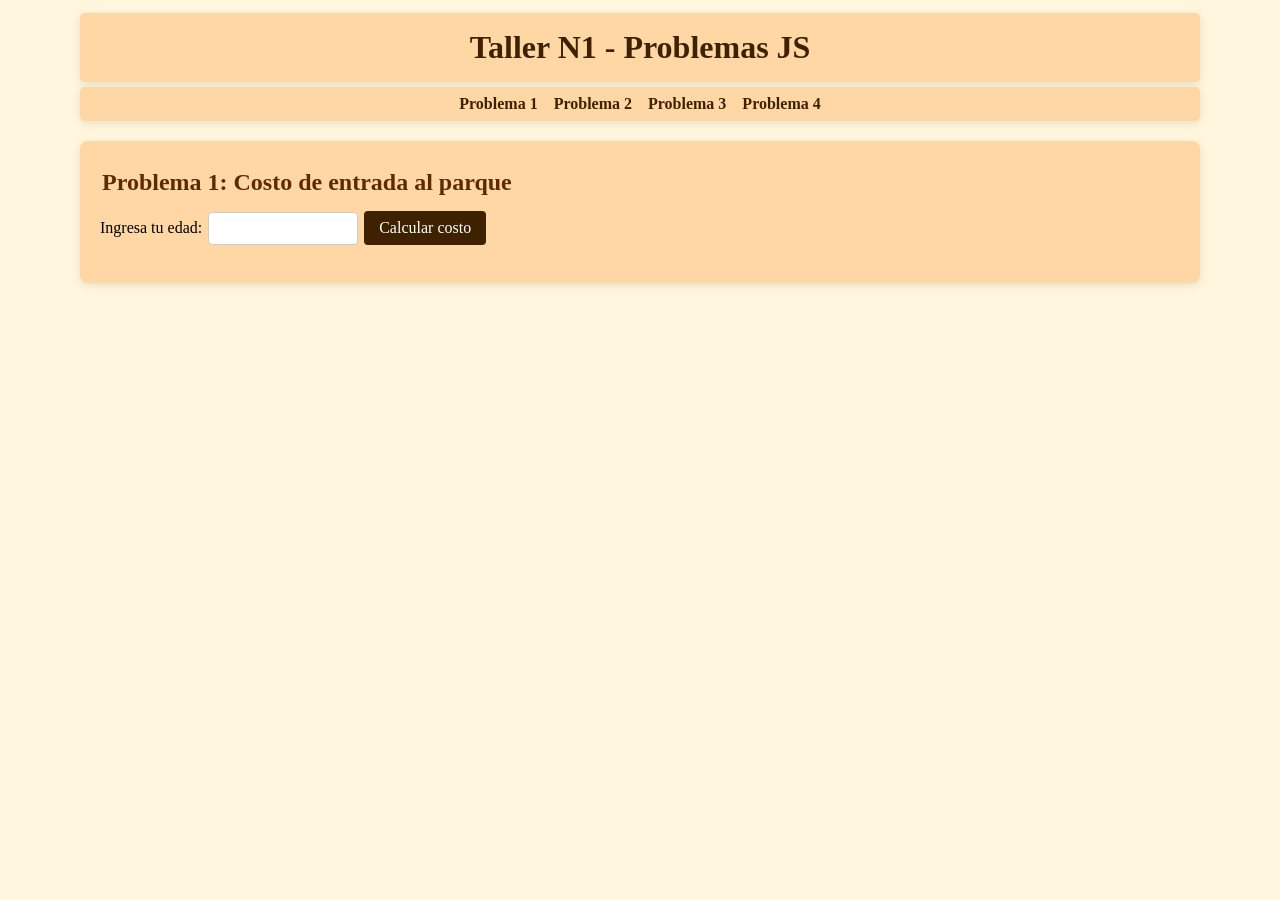
<file: index.html>
<!DOCTYPE html>
<html lang="es">
<head>
    <meta charset="UTF-8">
    <meta name="viewport" content="width=device-width, initial-scale=1.0">
    <title>Problemas JS - Taller N1</title>
    <link rel="stylesheet" href="css/styles.css">
</head>
<body>

<header class="main-header">
    <h1>Taller N1 - Problemas JS</h1>
</header>

<!-- Contenedor donde se cargará el navbar -->
<div id="navbar-container"></div>
<!-- 
<div id="navbar-container">
    <nav class="navbar">
        <ul>
            <li><a href="#" onclick="showSection('problema1')">Problema 1</a></li>
            <li><a href="#" onclick="showSection('problema2')">Problema 2</a></li>
            <li><a href="#" onclick="showSection('problema3')">Problema 3</a></li>
            <li><a href="#" onclick="showSection('problema4')">Problema 4</a></li>
        </ul>
    </nav>
</div>
-->

<main class="container">

    <!-- Problema 1 -->
    <section id="problema1" class="hidden">
        <h2>Problema 1: Costo de entrada al parque</h2>
        <label>Ingresa tu edad:</label>
        <input type="number" id="edad" min="1" max="110" oninput="this.value=this.value.replace(/^0+/,'')||0">
        <button onclick="calcularEntrada()">Calcular costo</button>
        <p id="resultado1"></p>
    </section>

    <!-- Problema 2 -->
    <section id="problema2" class="hidden">
        <h2>Problema 2: Categoría del empleado</h2>
        <label>Ingresa tu código de 3 cifras:</label>
        <input type="text" id="codigo" maxlength="3">
        <button onclick="categoriaEmpleado()">Ver categoría</button>
        <p id="resultado2"></p>
    </section>

    <!-- Problema 3 -->
    <section id="problema3" class="hidden">
        <h2>Problema 3: Pendiente de una recta</h2>
        <label>Punto 1 (x1, y1):</label><br>
        <input type="number" id="x1" placeholder="x1">
        <input type="number" id="y1" placeholder="y1"><br>
        <label>Punto 2 (x2, y2):</label><br>
        <input type="number" id="x2" placeholder="x2">
        <input type="number" id="y2" placeholder="y2"><br>
        <button onclick="calcularPendiente()">Calcular pendiente</button>
        <p id="resultado3"></p>
    </section>

    <!-- Problema 4 -->
    <section id="problema4" class="hidden">
        <h2>Problema 4: Estado del clima</h2>
        <label>Temperatura (°C):</label>
        <input type="number" id="temperatura"><br>
        <label>Humedad relativa (%):</label>
        <input type="number" id="humedad"><br>
        <button onclick="estadoClima()">Ver estado del clima</button>
        <p id="resultado4"></p>
    </section>

</main>

<script src="js/script.js"></script>
</body>
</html>
</file>
<file: css/styles.css>
* {
  margin: 0;
  padding: 0;
  box-sizing: border-box;
}

body {
  font-family: Georgia, Cambria, Cochin, Times, 'Times New Roman', serif;
  background-color: #fff6dd;
  color: #000;
  font-size: clamp(0.9rem, 1.5vw, 1rem);
  padding: 8px 80px;
}

/* Header */
header.main-header {
  background-color: #ffd7a5;
  color: #3e2200;
  display: flex;
  justify-content: center;
  align-items: center;
  padding: 1rem;
  margin: 5px 0px;
  border-radius: 5px;
  box-shadow: 0 2px 8px rgba(0,0,0,0.1);
}

/* Navbar */
.navbar {
  margin: 5px 0px;
  background-color: #ffd7a5;
  display: flex;
  justify-content: center;
  padding: 0.5rem 0;
  border-radius: 5px;
  box-shadow: 0 2px 8px rgba(0,0,0,0.1);
}

.navbar ul {
  list-style: none;
  display: flex;
  gap: 1rem;
}

.navbar a {
  color: #3e2200;
  text-decoration: none;
  font-weight: bold;
  position: relative;
}

.navbar a::after {
  content: "";
  position: absolute;
  width: 0;
  height: 2px;
  left: 0;
  bottom: -2px;
  background-color: #3e2200;
  transition: width 0.3s ease;
}

.navbar a:hover::after {
  width: 100%;
}

/* Secciones */
.hidden {
  display: none;
}

section {
  padding: 20px;
  margin-top: 20px;
  background-color: #ffd7a5;
  border-radius: 8px;
  box-shadow: 0 2px 8px rgba(0,0,0,0.1);
}

section h2 {
  margin-bottom: 15px;
  color: #5e2b00;
  margin: 8px 2px;
}

input {
  padding: 8px;
  border-radius: 4px;
  border: 1px solid #ccc;
  width: 150px;
  margin: 8px 2px;
}

button {
  font-family: inherit;
  font-size: inherit;
  padding: 8px 15px;
  border: none;
  border-radius: 4px;
  background-color: #3e2200;
  color: #fff;
  cursor: pointer;
  transition: background-color 0.3s;
}

button:hover {
  background-color: #5e2b00;
}

p {
  margin-top: 10px;
  font-weight: bold;
}
</file>
